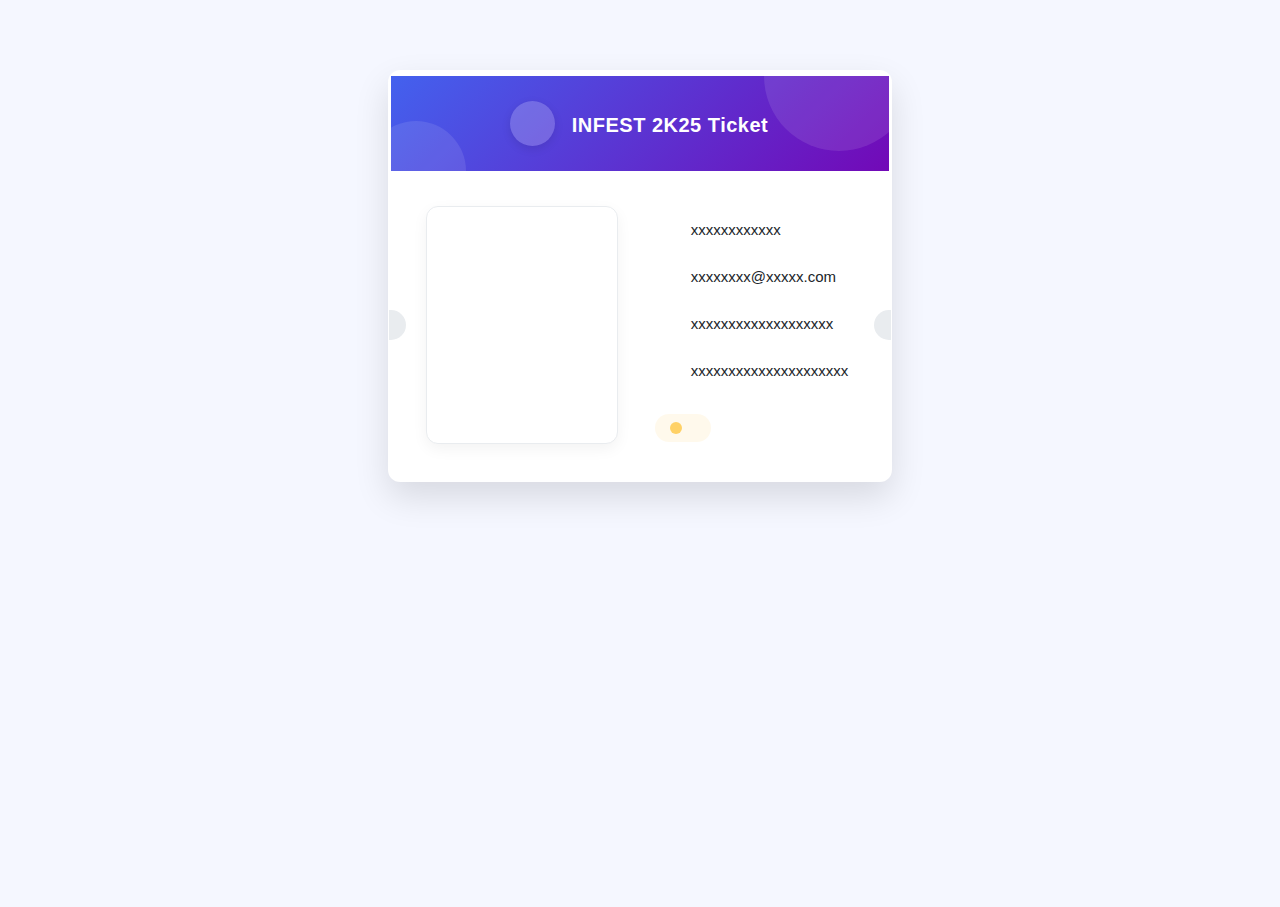
<file: ticket.html>
<!DOCTYPE html>
 <html lang="en">
 <head>
    <meta charset="UTF-8">
    <meta name="viewport" content="width=device-width, initial-scale=1.0">
    <title>Ticket</title>
    <link rel="stylesheet" href="styles.css">
 </head>
 <body>
    
 </body>
 </html>
 <script src="ticket.js"></script>
 <div class="ticket-container">
    <div class="ticket">
        <div class="ticket-header">
            <div class="ticket-logo">
                <i class="fas fa-calendar-check"></i>
            </div>
            <h3>INFEST 2K25 Ticket</h3>
        </div>
        <div class="ticket-body">
            <div class="ticket-qr">
                <div id="qrcode"></div>
            </div>
            <div class="ticket-info">
                <div class="ticket-detail">
                    <i class="fas fa-user"></i>
                    <span id="ticket-name">xxxxxxxxxxxx</span>
                </div>
                <div class="ticket-detail">
                    <i class="fas fa-envelope"></i>
                    <span id="ticket-email">xxxxxxxx@xxxxx.com</span>
                </div>
                <div class="ticket-detail">
                    <i class="fas fa-calendar-alt"></i>
                    <span id="ticket-events">xxxxxxxxxxxxxxxxxxx</span>
                </div>
                <div class="ticket-detail">
                    <i class="fas fa-book"></i>
                    <span id="ticket-department">xxxxxxxxxxxxxxxxxxxxx</span>
                </div>
                <div id="ticket-payment-status" class="ticket-status pending">
                    <span class="status-icon"></span>
                    <span class="status-text"></span>
                </div>
            </div>
        </div>
    </div>
</div>
</file>
<file: styles.css>
/* Modern Event Registration Form Styles with Enhanced Graphics */
:root {
    --primary-color: #4361ee;
    --primary-light: #4895ef;
    --primary-dark: #3a0ca3;
    --secondary-color: #7209b7;
    --success-color: #06d6a0;
    --warning-color: #ffd166;
    --danger-color: #ef476f;
    --light-color: #f8f9fa;
    --dark-color: #212529;
    --gray-color: #6c757d;
    --gray-light: #e9ecef;
    --white: #ffffff;
    --border-radius: 12px;
    --shadow: 0 10px 30px rgba(0, 0, 0, 0.08);
    --shadow-strong: 0 15px 35px rgba(0, 0, 0, 0.12);
    --transition: all 0.3s cubic-bezier(0.25, 0.8, 0.25, 1);
  }
  
  * {
    margin: 0;
    padding: 2px;
    padding-top: 5px;
    box-sizing: border-box;
    font-family: 'Poppins', sans-serif;
  }
  
  body {
    background-color: #f5f7ff;
    color: var(--dark-color);
    min-height: 100vh;
    display: flex;
    flex-direction: column;
    justify-content: flex-start;
    align-items: center;
    padding: 40px 20px;
    overflow-x: hidden;
    position: relative;
  }
  
  /* Enhanced Background Shapes Animation */
  .background-shapes {
    position: fixed;
    top: 0;
    left: 0;
    width: 100%;
    height: 100%;
    z-index: -1;
    overflow: hidden;
  }
  
  .shape {
    position: absolute;
    border-radius: 50%;
    filter: blur(80px);
    opacity: 0.4;
  }
  
  .shape-1 {
    background: linear-gradient(135deg, var(--primary-light), var(--primary-color));
    width: 600px;
    height: 600px;
    top: -150px;
    left: -150px;
    animation: float1 25s infinite alternate ease-in-out;
  }
  
  .shape-2 {
    background: linear-gradient(135deg, var(--secondary-color), var(--primary-dark));
    width: 500px;
    height: 500px;
    bottom: -100px;
    right: -100px;
    animation: float2 30s infinite alternate ease-in-out;
  }
  
  .shape-3 {
    background: linear-gradient(135deg, var(--success-color), var(--primary-light));
    width: 350px;
    height: 350px;
    top: 40%;
    right: 15%;
    animation: float3 22s infinite alternate ease-in-out;
  }
  
  .shape-4 {
    background: linear-gradient(135deg, var(--danger-color), var(--secondary-color));
    width: 300px;
    height: 300px;
    bottom: 25%;
    left: 10%;
    animation: float4 28s infinite alternate ease-in-out;
  }
  
  @keyframes float1 {
    0% { transform: translate(0, 0) rotate(0deg) scale(1); }
    100% { transform: translate(60px, 120px) rotate(45deg) scale(1.1); }
  }
  
  @keyframes float2 {
    0% { transform: translate(0, 0) rotate(0deg) scale(1); }
    100% { transform: translate(-80px, -60px) rotate(-30deg) scale(1.15); }
  }
  
  @keyframes float3 {
    0% { transform: translate(0, 0) rotate(0deg) scale(1); }
    100% { transform: translate(40px, -90px) rotate(20deg) scale(1.05); }
  }
  
  @keyframes float4 {
    0% { transform: translate(0, 0) rotate(0deg) scale(1); }
    100% { transform: translate(-30px, 70px) rotate(-15deg) scale(1.1); }
  }
  
  /* Container Styles */
  .container {
    max-width: 900px;
    width: 100%;
    background: rgba(255, 255, 255, 0.85);
    backdrop-filter: blur(10px);
    -webkit-backdrop-filter: blur(10px);
    border-radius: var(--border-radius);
    box-shadow: var(--shadow-strong);
    overflow: hidden;
    position: relative;
    border: 1px solid rgba(255, 255, 255, 0.2);
    transform: translateY(0);
    transition: transform 0.5s ease;
    animation: container-appear 0.8s ease-out;
  }
  
  @keyframes container-appear {
    0% { opacity: 0; transform: translateY(20px); }
    100% { opacity: 1; transform: translateY(0); }
  }
  
  /* Header Styles */
  .header {
    background: linear-gradient(135deg, var(--primary-color), var(--secondary-color));
    color: var(--white);
    padding: 50px 30px;
    text-align: center;
    position: relative;
    overflow: hidden;
  }
  
  .header::before {
    content: '';
    position: absolute;
    width: 300px;
    height: 300px;
    background: rgba(255, 255, 255, 0.1);
    border-radius: 50%;
    top: -150px;
    right: -50px;
  }
  
  .header::after {
    content: '';
    position: absolute;
    width: 250px;
    height: 250px;
    background: rgba(255, 255, 255, 0.1);
    border-radius: 50%;
    bottom: -125px;
    left: -50px;
  }
  
  .logo {
    font-size: 56px;
    margin-bottom: 15px;
    animation: pulse 3s infinite alternate ease-in-out;
    text-shadow: 0 5px 10px rgba(0, 0, 0, 0.2);
  }
  
  @keyframes pulse {
    0% { transform: scale(1); filter: drop-shadow(0 0 8px rgba(255, 255, 255, 0.4)); }
    100% { transform: scale(1.08); filter: drop-shadow(0 0 16px rgba(255, 255, 255, 0.8)); }
  }
  
  /* Event Logo Styles */
  .event-logo {
    position: absolute;
    top: 20px;
    left: 20px;
    z-index: 10;
    transition: var(--transition);
  }
  
  .event-logo img {
    width: 150px;
    height: auto;
    border-radius: var(--border-radius);
    box-shadow: 0 4px 15px rgba(0, 0, 0, 0.15);
    transition: var(--transition);
    transform: translateY(0);
  }
  
  .event-logo:hover img {
    transform: translateY(-3px);
    box-shadow: 0 8px 20px rgba(0, 0, 0, 0.2);
  }
  
  /* College Logo Styles */
  .college-logo {
    position: absolute;
    top: 20px;
    right: 20px;
    z-index: 10;
    transition: var(--transition);
  }
  
  .college-logo img {
    width: 150px;
    height: auto;
    border-radius: var(--border-radius);
    box-shadow: 0 4px 15px rgba(0, 0, 0, 0.15);
    transition: var(--transition);
    transform: translateY(0);
  }
  
  .college-logo:hover img {
    transform: translateY(-3px);
    box-shadow: 0 8px 20px rgba(0, 0, 0, 0.2);
  }
  
  .header h1 {
    font-size: 36px;
    font-weight: 800;
    margin-bottom: 15px;
    text-shadow: 0 3px 5px rgba(0, 0, 0, 0.2);
    letter-spacing: 0.5px;
    animation: fadeInUp 0.8s ease-out 0.2s both;
  }
  
  @keyframes fadeInUp {
    from {
      opacity: 0;
      transform: translateY(20px);
    }
    to {
      opacity: 1;
      transform: translateY(0);
    }
  }
  
  .tagline {
    font-size: 17px;
    opacity: 0.95;
    font-weight: 300;
    animation: fadeInUp 0.8s ease-out 0.4s both;
  }
  
  /* Progress Bar Styles */
  .progress-bar {
    display: flex;
    justify-content: flex-start; /* Aligns icons to the left */
    gap: 80px; /* Adds spacing between icons */
    padding: 35px;
    background-color: var(--white);
    position: relative;
    width: 100%;
    max-width: 900px;
    margin: 0 auto;
}


.progress-bar::before {
    content: '';
    position: absolute;
    height: 4px;
    background-color: var(--gray-light);
    top: 50%;
    left: 0;
    right: 0;
    margin: 0 30px;
    transform: translateY(-50%);
    z-index: 1;
    border-radius: 2px;
}

.step {
    display: flex;
    flex-direction: column;
    align-items: center;
    position: relative;
    z-index: 5;
    width: 20%;
}

.step-icon {
    background-color: var(--gray-light);
    width: 60px;
    height: 60px;
    border-radius: 50%;
    display: flex;
    align-items: center;
    justify-content: center;
    margin-bottom: 12px;
    transition: var(--transition);
    color: var(--gray-color);
    font-size: 22px;
    position: relative;
    box-shadow: 0 3px 8px rgba(0, 0, 0, 0.08);
}

.step-icon::before {
    content: '';
    position: absolute;
    inset: -5px;
    border-radius: 50%;
    background: conic-gradient(var(--primary-color) 0%, transparent 0%);
    mask: linear-gradient(#fff 0 0) content-box, linear-gradient(#fff 0 0);
    mask-composite: exclude;
    -webkit-mask-composite: xor;
    padding: 5px;
}

.step.active .step-icon {
    background: linear-gradient(135deg, var(--primary-color), var(--secondary-color));
    color: var(--white);
    box-shadow: 0 5px 15px rgba(67, 97, 238, 0.3);
}

.step.active .step-icon::before {
    background: conic-gradient(var(--primary-color) 100%, transparent 0%);
    animation: progress 0.8s ease-out forwards;
}

@keyframes progress {
    0% { background: conic-gradient(var(--primary-color) 0%, transparent 0%); }
    100% { background: conic-gradient(var(--primary-color) 100%, transparent 0%); }
}

.step.completed .step-icon {
    background: linear-gradient(135deg, var(--success-color), var(--primary-light));
    color: var(--white);
    box-shadow: 0 5px 15px rgba(6, 214, 160, 0.3);
}

.step-label {
    font-size: 15px;
    color: var(--gray-color);
    font-weight: 500;
    transition: var(--transition);
}

.step.active .step-label {
    color: var(--primary-color);
    font-weight: 600;
    transform: scale(1.05);
}

.step.completed .step-label {
    color: var(--success-color);
    font-weight: 600;
}
  
  /* Form Styles */
  .form-section {
    padding: 35px;
    border-bottom: 1px solid rgba(0, 0, 0, 0.05);
    animation: form-appear 0.6s ease-out both;
  }
  
  @keyframes form-appear {
    from {
      opacity: 0;
      transform: translateY(15px);
    }
    to {
      opacity: 1;
      transform: translateY(0);
    }
  }
  
  .form-section:last-child {
    border-bottom: none;
  }
  
  .form-group {
    margin-bottom: 24px;
    position: relative;
  }
  
  .form-group label {
    display: block;
    margin-bottom: 10px;
    font-weight: 500;
    color: var(--dark-color);
    font-size: 15px;
    display: flex;
    align-items: center;
    transition: var(--transition);
  }
  
  .form-icon {
    color: var(--primary-color);
    margin-right: 10px;
    font-size: 18px;
  }
  
  input[type="text"],
input[type="email"],
input[type="tel"],
input[type="url"],
select {
    width: 100%;
    padding: 15px 18px;
    border: 2px solid var(--gray-light);
    border-radius: var(--border-radius);
    background-color: var(--white);
    color: var(--dark-color);
    font-size: 16px;
    transition: var(--transition);
    box-shadow: 0 2px 5px rgba(0, 0, 0, 0.03);

    /* Added margin to move inputs down */
    margin-top: 35px; /* Adjust this value as needed */
}

  
  input:focus,
  select:focus {
    border-color: var(--primary-color);
    box-shadow: 0 0 0 3px rgba(67, 97, 238, 0.15);
    outline: none;
    transform: translateY(-2px);
  }
  
  .form-row {
    display: flex;
    gap: 24px;
  }
  
  .form-group.half {
    flex: 1;
  }
  
  .input-with-hint {
    position: relative;
  }
  
  .hint {
    font-size: 13px;
    color: var(--gray-color);
    margin-top: 8px;
    font-style: italic;
    transition: var(--transition);
  }
  .dropdown-container {
    position: relative;
    width: 100%;
    margin-top: 5px;
  }
  .dropdown-menu {
    text-size-adjust: 100%;
    position: absolute;
    top: 100%;
    left: 0;
    width: 100%;
    background-color: var(--white);
    border: 2px solid var(--gray-light);
    border-radius: var(--border-radius);
    box-shadow: 0 5px 15px rgba(0, 0, 0, 0.1);
    max-height: 200px;
    overflow-y: auto;
    z-index: 10;
    display: none;

  }
  /*_________________________________________________________________________________________*/
  
  /* Event List Styles
  .event-list {
    display: grid;
    grid-template-columns: repeat(auto-fill, minmax(250px, 1fr));
    gap: 15px;
    margin-top: 5px;
  }
  
  .event-item {
    background: var(--white);
    border: 2px solid var(--gray-light);
    border-radius: var(--border-radius);
    padding: 15px;
    cursor: pointer;
    transition: var(--transition);
  }
  
  .event-item:hover {
    transform: translateY(-3px);
    box-shadow: 0 5px 15px rgba(0, 0, 0, 0.05);
    border-color: rgba(67, 97, 238, 0.3);
  }
  
  .event-item.selected {
    border-color: var(--primary-color);
    background-color: rgba(67, 97, 238, 0.05);
    box-shadow: 0 0 0 3px rgba(67, 97, 238, 0.15);
  }
  
  _________________________________________________________________________________________*/
  
  /* Payment Options Styles */
  .payment-options {
    display: flex;
    gap: 20px;
  }
  
  .payment-option {
    flex: 1;
  }
  
  input[type="radio"] {
    display: none;
  }
  
  .radio-label {
    border: 2px solid var(--gray-light);
    border-radius: var(--border-radius);
    padding: 20px;
    display: flex;
    align-items: center;
    cursor: pointer;
    transition: var(--transition);
    gap: 12px;
    box-shadow: 0 2px 5px rgba(0, 0, 0, 0.03);
  }
  
  .radio-label:hover {
    background-color: var(--light-color);
    transform: translateY(-3px);
    box-shadow: 0 5px 15px rgba(0, 0, 0, 0.05);
  }
  
  input[type="radio"]:checked + .radio-label {
    border-color: var(--primary-color);
    background-color: rgba(67, 97, 238, 0.05);
    box-shadow: 0 0 0 3px rgba(67, 97, 238, 0.15);
  }
  
  .payment-icon {
    font-size: 22px;
    color: var(--primary-color);
  }
  
  /* Button Styles */
  .form-action {
    display: flex;
    justify-content: center;
    margin-top: 15px;
  }
  
  .primary-btn {
    background: linear-gradient(135deg, var(--primary-color), var(--secondary-color));
    color: var(--white);
    border: none;
    border-radius: 30px;
    padding: 16px 36px;
    font-size: 17px;
    font-weight: 600;
    cursor: pointer;
    display: flex;
    align-items: center;
    gap: 12px;
    box-shadow: 0 6px 20px rgba(67, 97, 238, 0.3);
    transition: var(--transition);
    position: relative;
    overflow: hidden;
    z-index: 1;
    letter-spacing: 0.5px;
  }
  
  .primary-btn::before {
    content: '';
    position: absolute;
    top: 0;
    left: 0;
    width: 0;
    height: 100%;
    background: linear-gradient(135deg, var(--secondary-color), var(--primary-dark));
    transition: 0.5s ease;
    z-index: -1;
  }
  
  .primary-btn:hover::before {
    width: 100%;
  }
  
  .primary-btn:hover {
    transform: translateY(-5px);
    box-shadow: 0 8px 25px rgba(67, 97, 238, 0.4);
  }
  
  .primary-btn:active {
    transform: translateY(-2px);
    box-shadow: 0 6px 20px rgba(67, 97, 238, 0.3);
  }
  
  .secondary-btn {
    background-color: var(--white);
    color: var(--primary-color);
    border: 2px solid var(--primary-color);
    border-radius: 30px;
    padding: 14px 28px;
    font-size: 15px;
    font-weight: 600;
    cursor: pointer;
    display: flex;
    align-items: center;
    gap: 10px;
    transition: var(--transition);
    box-shadow: 0 3px 10px rgba(0, 0, 0, 0.05);
  }
  
  .secondary-btn:hover {
    background-color: var(--primary-color);
    color: var(--white);
    transform: translateY(-3px);
    box-shadow: 0 5px 15px rgba(0, 0, 0, 0.1);
  }
  
  /* Success Message Styles */
  #success-container {
    padding: 50px 30px;
    text-align: center;
    transition: var(--transition);
    animation: success-appear 0.8s ease-out both;
  }
  
  @keyframes success-appear {
    from {
      opacity: 0;
      transform: translateY(20px);
    }
    to {
      opacity: 1;
      transform: translateY(0);
    }
  }
  
  #success-container.hidden {
    display: none;
  }
  
  .success-animation {
    margin-bottom: 30px;
  }
  
  .checkmark-circle {
    width: 100px;
    height: 100px;
    position: relative;
    margin: 0 auto;
    background-color: rgba(6, 214, 160, 0.15);
    border-radius: 50%;
    animation: growCircle 0.6s ease-in-out;
    box-shadow: 0 5px 15px rgba(6, 214, 160, 0.2);
    display: flex;
    justify-content: center;
    align-items: center;
  }
  
  @keyframes growCircle {
    0% { transform: scale(0); }
    100% { transform: scale(1); }
  }
  
  .checkmark {
    width: 30px;
    height: 60px;
    position: absolute;
    top: 20px;
    left: 35px;
    border-right: 5px solid var(--success-color);
    border-top: 5px solid var(--success-color);
    opacity: 0;
    animation: checkmark 0.8s ease-in-out forwards;
  }
  
  @keyframes checkmark {
    0% { height: 0; width: 0; opacity: 1; }
    20% { height: 0; width: 30px; opacity: 1; }
    40% { height: 60px; width: 30px; opacity: 1; }
    100% { height: 60px; width: 30px; opacity: 1; }
  }
  
  .draw {
    animation: draw 1s ease-in-out forwards 0.3s;
  }
  
  @keyframes draw {
    0% { transform: rotate(0deg); }
    100% { transform: rotate(45deg); }
  }
  
  .success-message h2 {
    color: var(--success-color);
    font-size: 28px;
    margin-bottom: 12px;
    font-weight: 700;
  }
  
  .success-message p {
    color: var(--gray-color);
    margin-bottom: 25px;
    font-size: 16px;
  }
  
  .registration-id {
    background-color: var(--light-color);
    display: inline-block;
    padding: 12px 25px;
    border-radius: var(--border-radius);
    margin-bottom: 35px;
    font-size: 15px;
    box-shadow: 0 3px 10px rgba(0, 0, 0, 0.03);
    border: 1px solid rgba(0, 0, 0, 0.05);
  }
  
  .registration-id span {
    color: var(--gray-color);
    margin-right: 6px;
  }
  
  .registration-id strong {
    color: var(--dark-color);
    font-size: 18px;
    letter-spacing: 0.5px;
  }
  
  .alert {
    background-color: rgba(255, 209, 102, 0.12);
    border-left: 4px solid var(--warning-color);
    padding: 18px;
    border-radius: var(--border-radius);
    display: flex;
    align-items: center;
    margin-bottom: 35px;
    text-align: left;
    box-shadow: 0 3px 10px rgba(0, 0, 0, 0.03);
  }
  
  .alert i {
    color: var(--warning-color);
    font-size: 22px;
    margin-right: 18px;
  }
  
  .alert p {
    color: var(--dark-color);
    margin: 0;
    font-size: 15px;
  }
  
  .alert.hidden {
    display: none;
  }
  
  /* Ticket Styles */
  .ticket-container {
    padding: 25px 0;
    perspective: 1000px;
  }
  
  .ticket {
    background-color: var(--white);
    border-radius: var(--border-radius);
    box-shadow: var(--shadow-strong);
    overflow: hidden;
    transform-style: preserve-3d;
    animation: ticketAppear 1.2s ease forwards;
    border: 1px solid rgba(255, 255, 255, 0.3);
  }
  
  @keyframes ticketAppear {
    0% { opacity: 0; transform: translateY(30px) rotateX(15deg); }
    100% { opacity: 1; transform: translateY(0) rotateX(0); }
  }
  
  .ticket-header {
    background: linear-gradient(135deg, var(--primary-color), var(--secondary-color));
    color: var(--white);
    padding: 25px 20px;
    display: flex;
    align-items: center;
    justify-content: center;
    gap: 15px;
    position: relative;
    overflow: hidden;
  }
  
  .ticket-header::before {
    content: '';
    position: absolute;
    width: 150px;
    height: 150px;
    background: rgba(255, 255, 255, 0.1);
    border-radius: 50%;
    top: -75px;
    right: -25px;
  }
  
  .ticket-header::after {
    content: '';
    position: absolute;
    width: 100px;
    height: 100px;
    background: rgba(255, 255, 255, 0.1);
    border-radius: 50%;
    bottom: -50px;
    left: -25px;
  }
  
  .ticket-logo {
    background-color: rgba(255, 255, 255, 0.2);
    width: 45px;
    height: 45px;
    border-radius: 50%;
    display: flex;
    align-items: center;
    justify-content: center;
    font-size: 20px;
    box-shadow: 0 3px 10px rgba(0, 0, 0, 0.1);
  }
  
  .ticket-header h3 {
    font-size: 20px;
    font-weight: 600;
    letter-spacing: 0.5px;
  }
  
  .ticket-body {
    padding: 35px;
    display: flex;
    gap: 35px;
    position: relative;
  }
  
  .ticket-body::before {
    content: '';
    position: absolute;
    width: 30px;
    height: 30px;
    background-color: var(--gray-light);
    border-radius: 50%;
    left: -15px;
    top: 50%;
    transform: translateY(-50%);
  }
  
  .ticket-body::after {
    content: '';
    position: absolute;
    width: 30px;
    height: 30px;
    background-color: var(--gray-light);
    border-radius: 50%;
    right: -15px;
    top: 50%;
    transform: translateY(-50%);
  }
  
  .ticket-qr {
    padding: 15px;
    background-color: var(--white);
    border-radius: 12px;
    border: 1px solid var(--gray-light);
    box-shadow: 0 5px 15px rgba(0, 0, 0, 0.05);
  }
  
  #qrcode {
    min-width: 160px;
    min-height: 160px;
  }
  
  .ticket-info {
    flex: 1;
    display: flex;
    flex-direction: column;
    justify-content: center;
    gap: 16px;
  }
  
  .ticket-detail {
    display: flex;
    align-items: center;
    gap: 12px;
    font-size: 15px;
  }
  
  .ticket-detail i {
    color: var(--primary-color);
    width: 20px;
    font-size: 18px;
  }
  
  .ticket-status {
    margin-top: 15px;
    display: flex;
    align-items: center;
    gap: 10px;
    font-weight: 600;
    padding: 8px 15px;
    border-radius: 20px;
    width: fit-content;
  }
  
  .status-icon {
    width: 12px;
    height: 12px;
    border-radius: 50%;
  }
  
  .ticket-status.paid {
    background-color: rgba(6, 214, 160, 0.12);
    color: var(--success-color);
  }
  
  .ticket-status.paid .status-icon {
    background-color: var(--success-color);
  }
  
  .ticket-status.pending {
    background-color: rgba(255, 209, 102, 0.12);
    color: var(--warning-color);
  }
  
  .ticket-status.pending .status-icon {
    background-color: var(--warning-color);
  }
  
  .ticket-footer {
    padding: 25px;
    display: flex;
    justify-content: center;
    border-top: 1px dashed var(--gray-light);
    position: relative;
  }
  
  /* Responsive Styles */
  @media (max-width: 768px) {
    .form-row {
      flex-direction: column;
      gap: 15px;
    }
    
    .progress-bar {
      padding: 25px 15px;
    }
    
    .step-label {
      font-size: 13px;
    }
    
    .payment-options {
      flex-direction: column;
    }
    
    .ticket-body {
      flex-direction: column;
      align-items: center;
      gap: 25px;
    }
    
    .form-section {
      padding: 25px;
    }
    
    .progress-bar::before {
      margin: 0 25px;
    }
    
    .event-logo img, .college-logo img {
      width: 120px;
    }
  }
  
  @media (max-width: 576px) {
    .header {
      padding: 40px 20px;
      padding-top: 80px;
    }
    
    .header h1 {
      font-size: 26px;
    }
    
    .logo {
      font-size: 40px;
    }
    
    .step-icon {
      width: 45px;
      height: 45px;
      font-size: 18px;
    }
    
    .step-label {
      display: none;
    }
    
    .event-logo, .college-logo {
      position: static;
      display: flex;
      justify-content: center;
      margin-bottom: 15px;
    }
    
    .event-logo img, .college-logo img {
      width: 100px;
    }
    
    /* Stack logos in mobile view */
    .header {
      display: flex;
      flex-direction: column;
      align-items: center;
    }
  }
  
  /* Utility Classes */
  .hidden {
    display: none !important;
  }
  
  /* Enhanced Input Focus Animation */
  @keyframes input-focus {
    0% { box-shadow: 0 0 0 0 rgba(67, 97, 238, 0.4); }
    70% { box-shadow: 0 0 0 10px rgba(67, 97, 238, 0); }
    100% { box-shadow: 0 0 0 0 rgba(67, 97, 238, 0); }
  }
  
  input:focus, select:focus {
    animation: input-focus 1s ease-in-out;
  }
  
  /* Form Input Label Animation */
  .form-group label:has(+ input:focus),
  .form-group label:has(+ select:focus) {
    color: var(--primary-color);
    transform: translateY(-5px);
    font-size: 14px;
  }

  /* Floating Label Animation */
  .floating-label {
    position: relative;
  }

  .floating-label input,
  .floating-label select {
    padding-top: 20px;
  }

  .floating-label label {
    position: absolute;
    top: 50%;
    left: 18px;
    transform: translateY(-50%);
    transition: var(--transition);
    pointer-events: none;
    color: var(--gray-color);
  }

  .floating-label input:focus + label,
  .floating-label input:not(:placeholder-shown) + label,
  .floating-label select:focus + label,
  .floating-label select:not(:placeholder-shown) + label {
    top: 10px;
    transform: translateY(0);
    font-size: 12px;
    color: var(--primary-color);
  }

  /* Custom Select Styles */
  .custom-select {
    position: relative;
  }

  .custom-select select {
    appearance: none;
    -webkit-appearance: none;
    -moz-appearance: none;
    padding-right: 40px;
  }

  .custom-select i {
    position: absolute;
    right: 15px;
    top: 70%;
    transform: translateY(-50%);
    pointer-events: none;
    color: var(--gray-color);
  }

  /* Event Card Styles */
  
 /* .event-card{
    background-color: var(--white);
    border: 2px solid var(--gray-light);
    border-radius: var(--border-radius);
    padding: 20px;
    display: flex;
    flex-direction: row;
    justify-content: space-between;
    align-items: center;
    gap: 15px;
    transition: var(--transition);
    cursor: pointer;
    height: fit-content;

  }

  .event-card:hover {
    transform: translateY(-5px);
    box-shadow: 0 5px 15px rgba(0, 0, 0, 0.1);
    border-color: var(--primary-color);
  }

  .event-card.selected {
    border-color: var(--primary-color);
    background-color: rgba(67, 97, 238, 0.05);
  }

  .event-icon {
    font-size: 24px;
    color: var(--primary-color);
  }

  .event-details h3 {
    font-size: 18px;
    font-weight: 600;
    margin-bottom: 5px;
  }

  .event-details p {
    font-size: 14px;
    color: var(--gray-color);
  }

  .event-select input[type="checkbox"] {
    display: none;
    
    
  }

  .event-select label {
    width: 20px;
    height: 20px;
    border: 2px solid var(--gray-light);
    border-radius: 50%;
    cursor: pointer;
    transition: var(--transition);
    display: flex;
    align-content: flex-end;
  }

  .event-select input[type="checkbox"]:checked + label {
    background-color: var(--primary-color);
    border-color: var(--primary-color);
    color: var(--white);
  }

  .event-select label i {
    font-size: 12px;
    padding-left: 50%;
    opacity: 0;
    transition: var(--transition);
  }

  .event-select input[type="checkbox"]:checked + label i {
    opacity: 1;
  }
*/
  /* Confetti Animation */
  .confetti {
    position: absolute;
    top: 0;
    left: 0;
    width: 100%;
    height: 100%;
    overflow: hidden;
    z-index: 1;
  }

  .confetti-piece {
    position: absolute;
    width: 10px;
    height: 10px;
    background-color: var(--primary-color);
    border-radius: 50%;
    animation: confetti 2s ease-in-out infinite;
  }

  @keyframes confetti {
    0% {
      transform: translateY(0) rotate(0deg);
    }
    100% {
      transform: translateY(100vh) rotate(720deg);
    }
  }

  /* Footer Styles */
  .page-footer {
    width: 100%;
    text-align: center;
    background-color: var(--white);
    margin-top: 40px;
    border-top: 1px solid var(--gray-light);
    padding: 20px;
}

  .page-footer p {
    color: var(--gray-color);
    font-size: 14px;
  }

  .social-icons {
    display: flex;
    justify-content: center;
    gap: 15px;
    margin-top: 10px;
  }

  .social-icon {
    color: var(--primary-color);
    font-size: 20px;
    transition: var(--transition);
  }

  .social-icon:hover {
    color: var(--secondary-color);
    transform: translateY(-3px);
  }

  /* Additional Info Card Styles */
  .info-card {
    background-color: var(--white);
    border-radius: var(--border-radius);
    padding: 20px;
    display: flex;
    align-items: center;
    gap: 15px;
    box-shadow: var(--shadow);
    transition: var(--transition);
  }

  .info-card:hover {
    transform: translateY(-5px);
    box-shadow: var(--shadow-strong);
  }

  .info-icon {
    font-size: 24px;
    color: var(--primary-color);
  }

  .info-content h4 {
    font-size: 18px;
    font-weight: 600;
    margin-bottom: 5px;
  }

  .info-content p {
    font-size: 14px;
    color: var(--gray-color);
  }

  /* Wave Animation */
  .wave-bottom {
    position: absolute;
    bottom: 0;
    left: 0;
    width: 100%;
    overflow: hidden;
    line-height: 0;
    transform: rotate(180deg);
  }

  .wave-bottom svg {
    position: relative;
    display: block;
    width: calc(100% + 1.3px);
    height: 100px;
  }

  .wave-bottom .shape-fill {
    fill: var(--white);
  }

  /* Responsive Adjustments */
  @media (max-width: 480px) {
    .header h1 {
      font-size: 24px;
    }

    .tagline {
      font-size: 14px;
    }

    .form-section {
      padding: 20px;
    }

    .primary-btn, .secondary-btn {
      width: 100%;
      justify-content: center;
    }

    .event-card {
      flex-direction: column;
      text-align: center;
    }

    .info-card {
      flex-direction: column;
      text-align: center;
    }
  }
</file>
